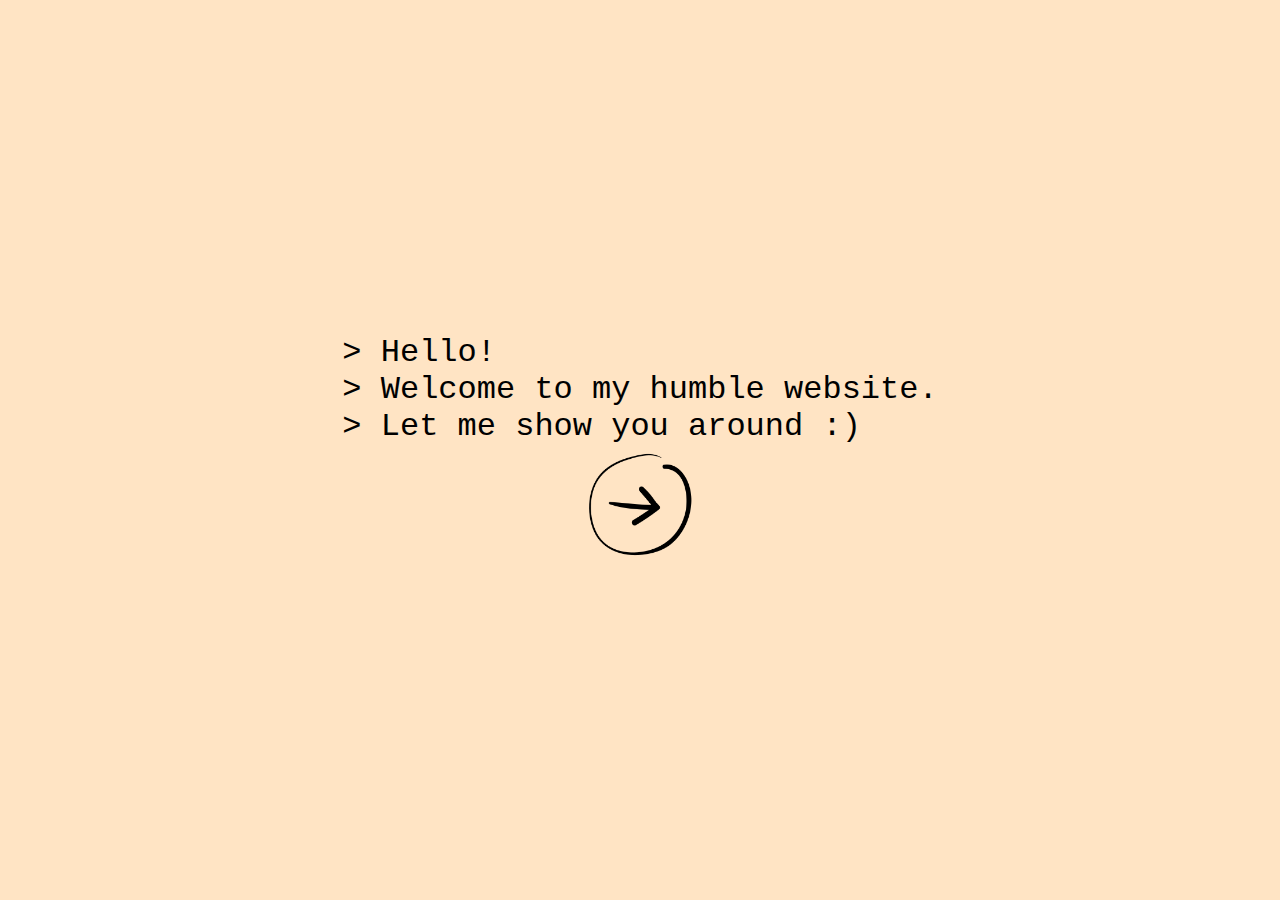
<file: index.html>
<!DOCTYPE html>
<html lang="en">
<head>
    <meta charset="UTF-8">
    <meta http-equiv="X-UA-Compatible" content="IE=edge">
    <meta name="viewport" content="width=device-width, initial-scale=1.0">
    <title>sam-mobed.dev</title>

    <link rel="stylesheet" href="/styles/index.css">
</head>
<body class="index-body">
    <div class="intro-msg">
        <div class="welcome-message" class="hello">
            <span>> </span>Hello!
        </div>
        <div class="welcome-message" class="2nd-sentence">
            <span>> </span>Welcome to my humble website.
        </div>
        <div class="welcome-message" class="3rd-sentence">
            <span>> </span>Let me show you around :)
        </div>
    </div>
        <button class="enter-home">
            <a href="home.html">
                <img class="arrow" src="/images/goto-home.png">
            </a>
        </button>
    
</body>
</html>
</file>
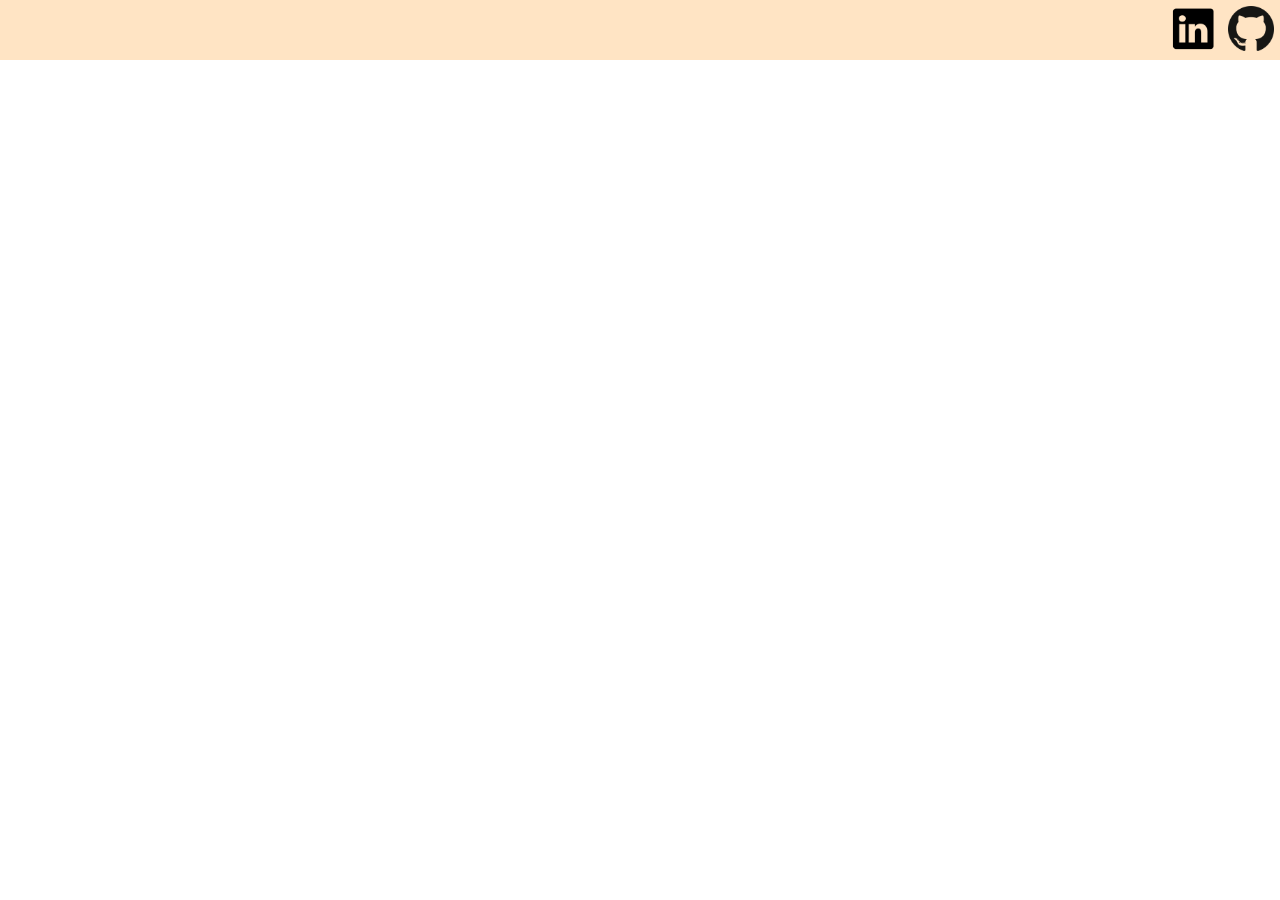
<file: home.html>
<!DOCTYPE html>
<html lang="en">
<head>
    <meta charset="UTF-8">
    <meta http-equiv="X-UA-Compatible" content="IE=edge">
    <meta name="viewport" content="width=device-width, initial-scale=1.0">
    <title>sam-mobed.dev</title>

    <link rel="stylesheet" href="/styles/header.css">
</head>
<body class="home-body">
    <div class="header">
        <button class="link-to-linkedin">
            <a href="https://ca.linkedin.com/in/sam-mobed-541332212">
                <img class="linkedin-logo" src="images/header/linkedin-logo.png">
            </a>
        </button>
        <button class="link-to-github">
            <a href="https://github.com/Sam-Mobed">
                <img class="github-logo" src="images/header/github-logo.png">
            </a>
        </button>
    </div>
</body>
</html>
</file>
<file: styles/index.css>
:root{
    background-color: #FFE4C4;
    --twSpeed: 4s;
    --helloChars: 6;
    --welcomeChars: 29;
    --comeinChars: 25;
}

body{
    margin:0;
    display: grid;
    place-content: center;
    text-align:left;
    min-height:100vh;
}

.welcome-message{
    font-family: "andale mono",courier;
    font-size: clamp(1rem,2.5vw,2rem);
}

.enter-home{
    border-width: 0;
    background-color: #FFE4C4;
}

.hello{
    position: relative;
}

.hello::before,
.hello::after{
    content: '';
    position: absolute;
    top: 0;
    right: 0;
    bottom: 0;
    left: 0;
}

.hello::before{
    background-color: #FFE4C4;
    animation: typewriter 
        var(--twSpeed) 
        steps(var(--helloChars)) 
        1s forwards;
}

.hello::after{
    width: 0.125em;
    background: black;
    animation: typewriter var(--twSpeed) 
        steps(var(--helloChars)) 
        1s forwards, blink 750ms steps(var(--helloChars))
        forwards infinite;
}

@keyframes typewriter{
    to{
        left:100%;
    }
}

@keyframes blink{
    to {
        background: transparent;
    }
}

img{
    width: 20%;
    height: auto;
}
</file>
<file: styles/header.css>
.header{
    background-color: #FFE4C4;
    display: flex;
    flex-direction: row;
    justify-content: end;
    height: 60px;
    position:fixed;
    top:0;
    left:0;
    right:0;
}

.linkedin-logo,
.github-logo{
    height: 45px;
}

.link-to-linkedin,
.link-to-github{
    border-width: 0;
    background-color: #FFE4C4;
    box-shadow: 0px 0px 0px black;
    transition: 0.3s;
}

.link-to-linkedin:hover,
.link-to-github:hover{
    box-shadow: 0px 5px 0px black;
}
</file>
